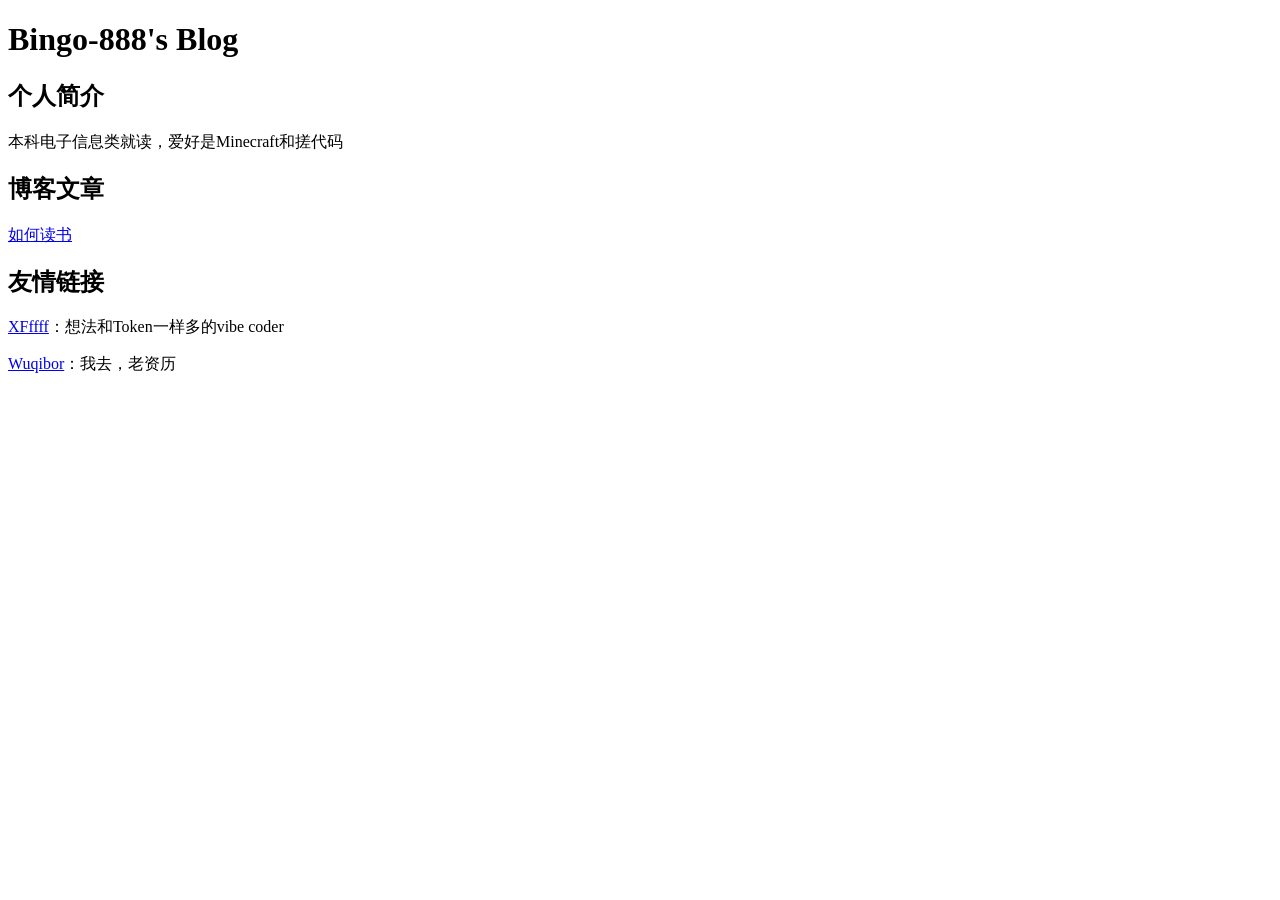
<file: index.html>
<!DOCTYPE html>
<html>

<head>
    <meta charset="utf-8">
    <title>Bingo-888's Blog</title>
</head>

<body>
    <h1>Bingo-888's Blog</h1>

    <h2>个人简介</h2>
    <p>本科电子信息类就读，爱好是Minecraft和搓代码</p>

    <h2>博客文章</h2>
    <p><a href="post/2026.07/how_to_read_books.html">如何读书</a></p>

    <h2>友情链接</h2>
    <p><a href="https://blog.the37777777.top/">XFffff</a>：想法和Token一样多的vibe coder</p>
    <p><a href="https://blog.lazyerpaper.top/">Wuqibor</a>：我去，老资历</p>
</body>

</html>
</file>
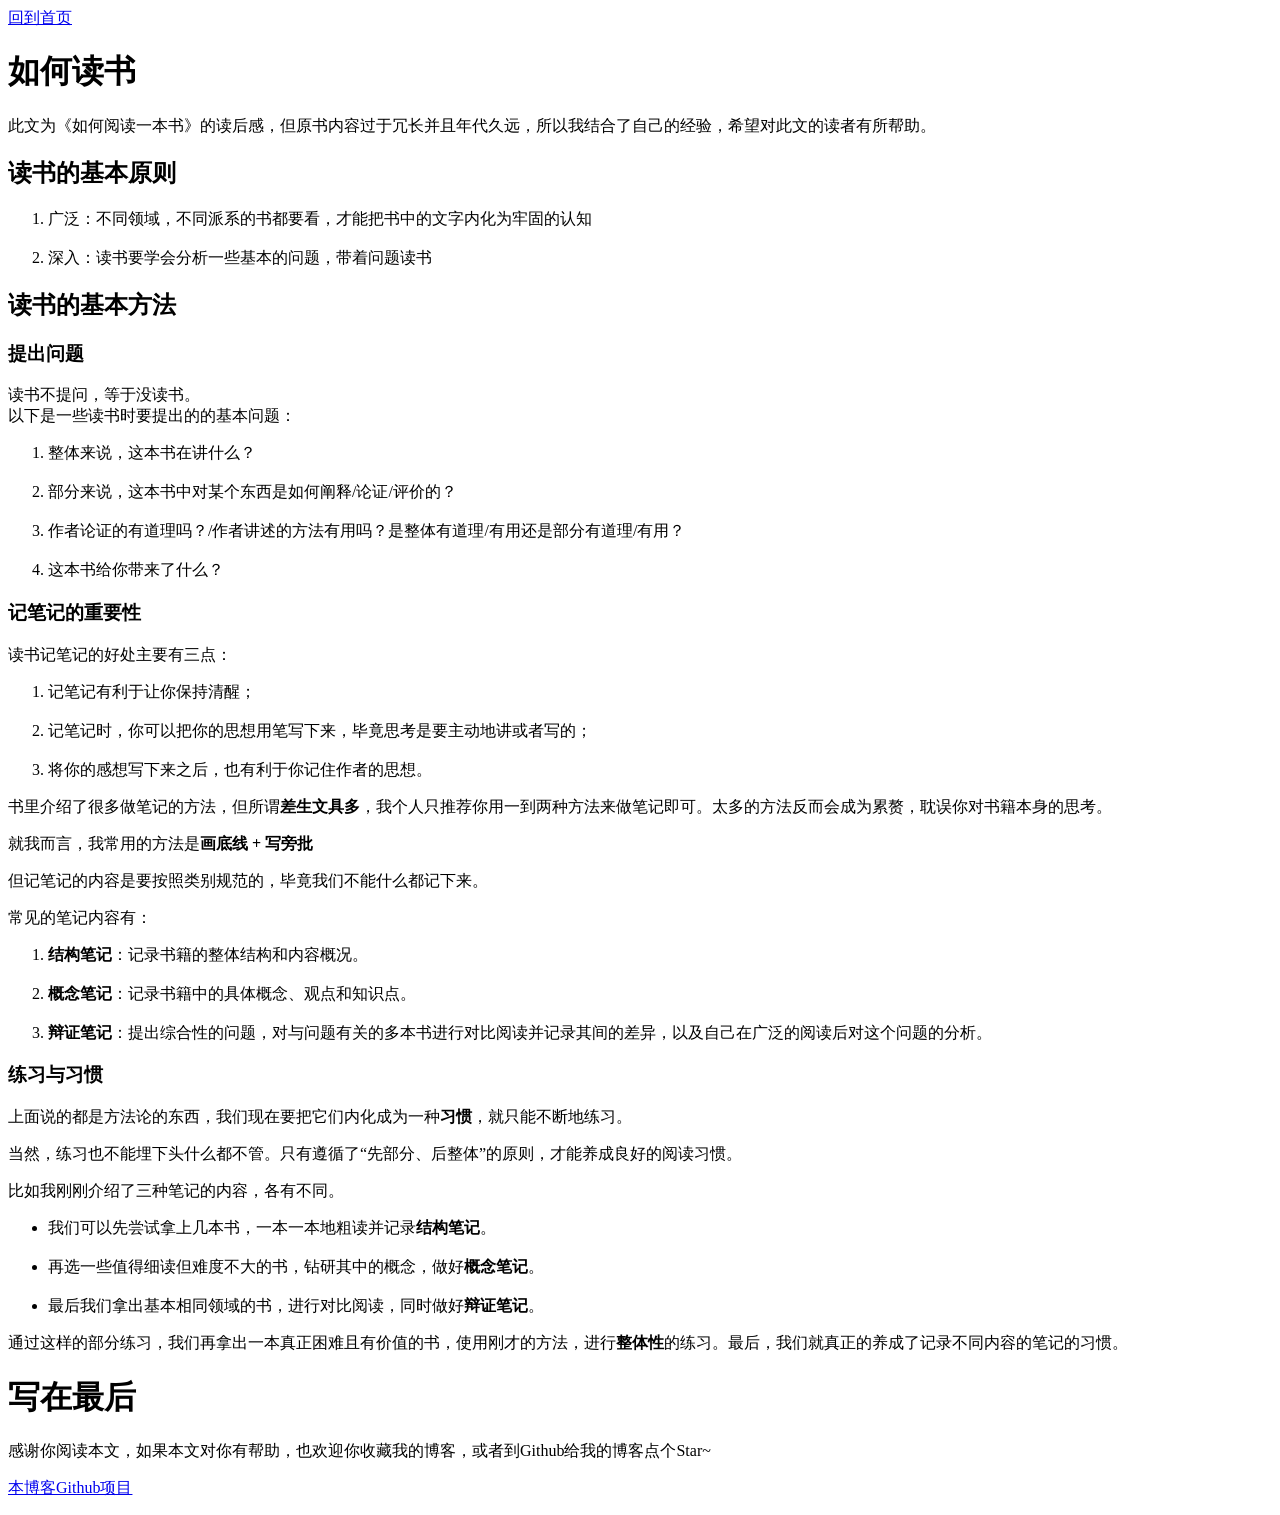
<file: post/2026.07/how_to_read_books.html>
<!DOCTYPE html>
<html>

<head>
    <meta charset="utf-8">
    <title>如何读书</title>
</head>

<body>

    <a href="../../index.html">回到首页</a>

    <h1>如何读书</h1>
    <p>此文为《如何阅读一本书》的读后感，但原书内容过于冗长并且年代久远，所以我结合了自己的经验，希望对此文的读者有所帮助。</p>

    <h2>读书的基本原则</h2>
    <p>
    <ol>
        <li>广泛：不同领域，不同派系的书都要看，才能把书中的文字内化为牢固的认知</li><br>
        <li>深入：读书要学会分析一些基本的问题，带着问题读书</li>
    </ol>
    </p>

    <h2>读书的基本方法</h2>
    <h3>提出问题</h3>
    <p>读书不提问，等于没读书。<br>以下是一些读书时要提出的的基本问题：<br>
    <ol>
        <li>整体来说，这本书在讲什么？</li><br>
        <li>部分来说，这本书中对某个东西是如何阐释/论证/评价的？</li><br>
        <li>作者论证的有道理吗？/作者讲述的方法有用吗？是整体有道理/有用还是部分有道理/有用？</li><br>
        <li>这本书给你带来了什么？</li>
    </ol>
    </p>
    <h3>记笔记的重要性</h3>
    <p>读书记笔记的好处主要有三点：
    <ol>
        <li>记笔记有利于让你保持清醒；</li><br>
        <li>记笔记时，你可以把你的思想用笔写下来，毕竟思考是要主动地讲或者写的；</li><br>
        <li>将你的感想写下来之后，也有利于你记住作者的思想。</li>
    </ol>
    </p>
    <p>书里介绍了很多做笔记的方法，但所谓<strong>差生文具多</strong>，我个人只推荐你用一到两种方法来做笔记即可。太多的方法反而会成为累赘，耽误你对书籍本身的思考。</p>
    <p>就我而言，我常用的方法是<strong>画底线 + 写旁批</strong></p>
    <p>但记笔记的内容是要按照类别规范的，毕竟我们不能什么都记下来。</p>
    <p>常见的笔记内容有：</p>
    <ol>
        <li><strong>结构笔记</strong>：记录书籍的整体结构和内容概况。</li><br>
        <li><strong>概念笔记</strong>：记录书籍中的具体概念、观点和知识点。</li><br>
        <li><strong>辩证笔记</strong>：提出综合性的问题，对与问题有关的多本书进行对比阅读并记录其间的差异，以及自己在广泛的阅读后对这个问题的分析。</li>
    </ol>
    <h3>练习与习惯</h3>
    <p>上面说的都是方法论的东西，我们现在要把它们内化成为一种<strong>习惯</strong>，就只能不断地练习。</p>
    <p>当然，练习也不能埋下头什么都不管。只有遵循了“先部分、后整体”的原则，才能养成良好的阅读习惯。</p>
    <p>比如我刚刚介绍了三种笔记的内容，各有不同。</p>
    <p>
    <ul>
        <li>我们可以先尝试拿上几本书，一本一本地粗读并记录<strong>结构笔记</strong>。</li><br>
        <li>再选一些值得细读但难度不大的书，钻研其中的概念，做好<strong>概念笔记</strong>。</li><br>
        <li>最后我们拿出基本相同领域的书，进行对比阅读，同时做好<strong>辩证笔记</strong>。</li>
    </ul>
    通过这样的部分练习，我们再拿出一本真正困难且有价值的书，使用刚才的方法，进行<strong>整体性</strong>的练习。最后，我们就真正的养成了记录不同内容的笔记的习惯。
    </p>

    <h1>写在最后</h1>
    <p>感谢你阅读本文，如果本文对你有帮助，也欢迎你收藏我的博客，或者到Github给我的博客点个Star~</p>
    <p><a href="https://github.com/Bingo-888/Bingo-888.github.io">本博客Github项目</a></p>
</body>

</html>
</file>
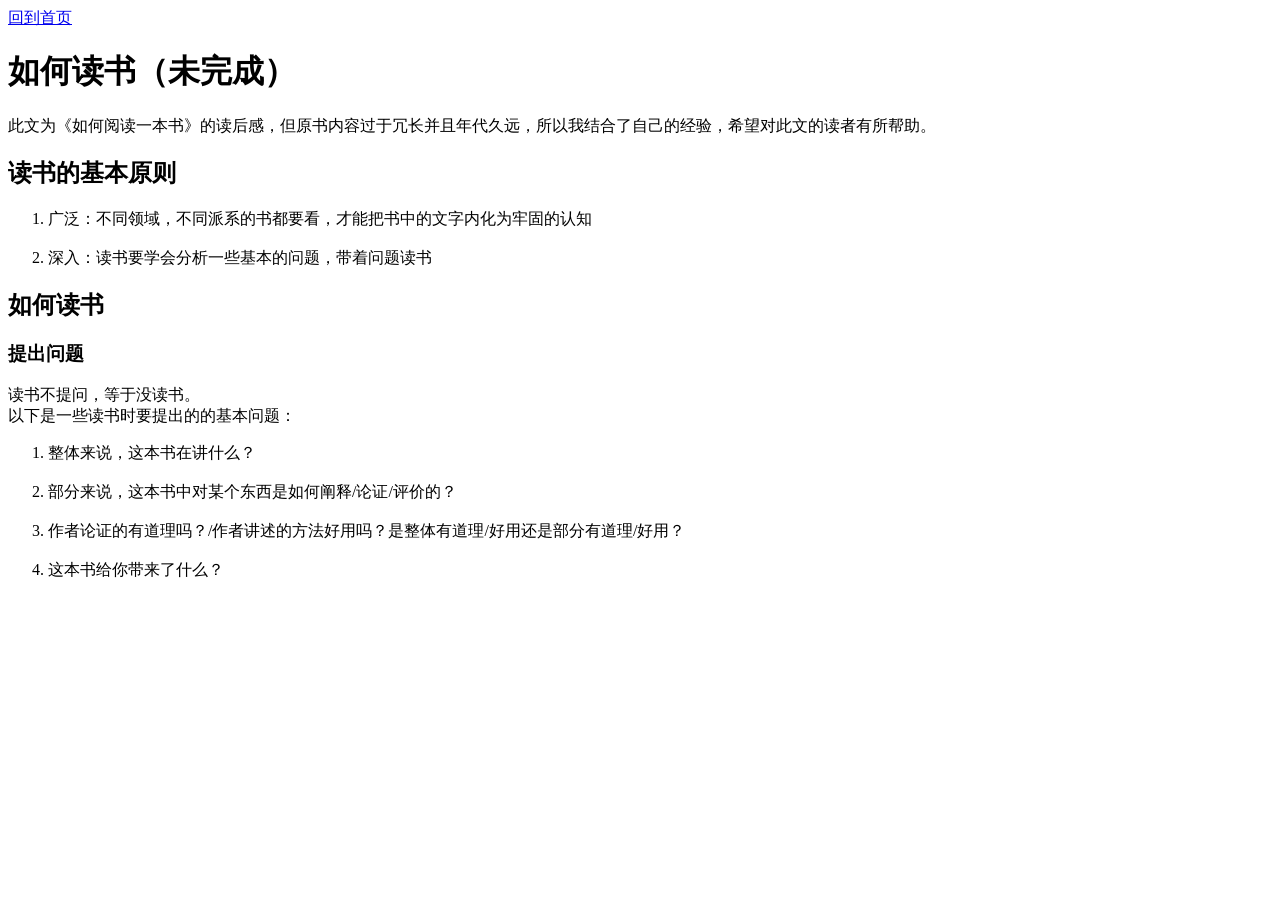
<file: 博客文章/2026.07/如何读书.html>
<!DOCTYPE html>
<html>

<head>
<meta charset="utf-8">
<title>如何读书</title>
</head>

<body>
 
<a href="../../index.html">回到首页</a>

<h1>如何读书（未完成）</h1>
<p>此文为《如何阅读一本书》的读后感，但原书内容过于冗长并且年代久远，所以我结合了自己的经验，希望对此文的读者有所帮助。</p>
 
<h2>读书的基本原则</h2>
<p><ol><li>广泛：不同领域，不同派系的书都要看，才能把书中的文字内化为牢固的认知</li><br><li>深入：读书要学会分析一些基本的问题，带着问题读书</li></ol></p>

<h2>如何读书</h2>
<h3>提出问题</h3>
<p>读书不提问，等于没读书。<br>以下是一些读书时要提出的的基本问题：<br><ol><li>整体来说，这本书在讲什么？</li><br><li>部分来说，这本书中对某个东西是如何阐释/论证/评价的？</li><br><li>作者论证的有道理吗？/作者讲述的方法好用吗？是整体有道理/好用还是部分有道理/好用？</li><br><li>这本书给你带来了什么？</li></ol></p>


</body>

</html>
</file>
